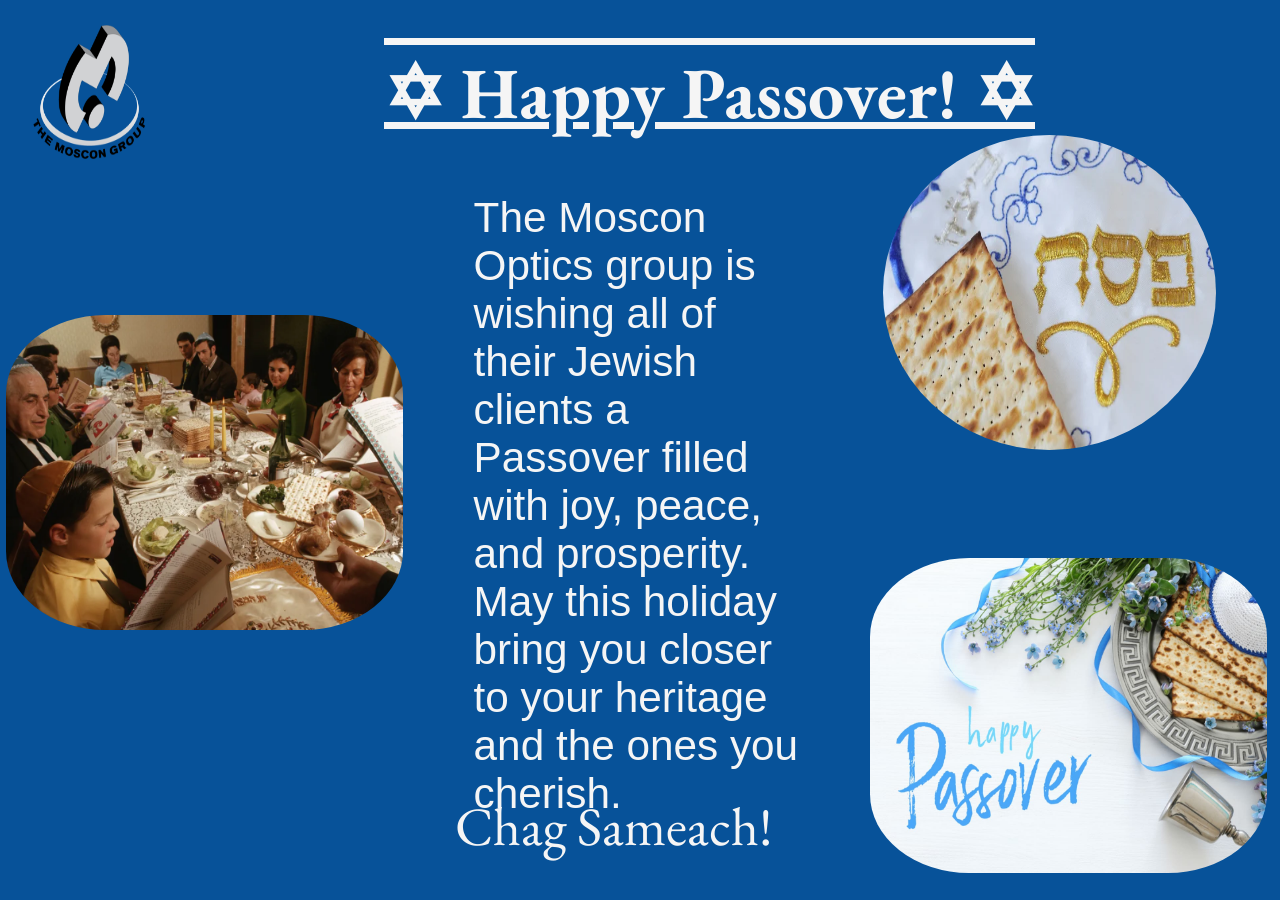
<file: index.html>
<!DOCTYPE html>
<html lang="en">
<head>
  <meta charset="UTF-8">
  <meta name="viewport" content="width=device-width, initial-scale=1.0">
  <title>Passover Wishes</title>
  <link rel="icon" href="menorah-judaism-hanukkah-jewish-symbolism-passover.png">
  <link rel="stylesheet" href="passover-wishes.css">
  <link rel="preconnect" href="https://fonts.googleapis.com">
  <link rel="preconnect" href="https://fonts.gstatic.com" crossorigin>
  <link href="https://fonts.googleapis.com/css2?family=EB+Garamond:ital,wght@0,400..800;1,400..800&display=swap" rel="stylesheet">
</head>
<body>
  <div class="Logo-img">
    <a href="https://www.moscon.co.za/" target="_blank"> <!--When you click the moscon logo it will take you top the Moscon website-->
      <img src="moscon-logo-v2.png" id="moscon-logo"  />
    </a>
  </div>
  <div>
    <img src="matzah.jpg" id="Matzah">
  </div>
  <div>
    <img src="Passover-familygathering.webp" id="family-pic">
  </div>
  <div>
    <img src="passover-wishes-jpg.jpg" id="passover-img">
  </div>
  <div class="card">
    <div class="header">
      <h1><span>&#10017;</span> Happy Passover! <span>&#10017;</span></h1>
    </div>
    <div class="content">
      <p>The Moscon Optics group is wishing all of their Jewish clients a Passover filled with joy, peace, and prosperity. May this holiday bring you closer to your heritage and the ones you cherish.</p>
      <div id="last-words"><p>Chag Sameach!</p></div>
    </div>
  </div>
</body>
</html>
</file>
<file: passover-wishes.css>
body {
    position: relative;
    font-family: Arial, sans-serif;
    background-color: #075299;
    display: flex;
    justify-content: center;
    align-items: center;
    height: 100vh;
    margin: 0;
  }

#moscon-logo{
  position: absolute;
  top: 0vh;
  left: 0vw;
  display: flex;
  background-size: cover;
  height: 19vh;
  width: 14vw;
}

#Matzah {
  position: absolute;
  width: 26vw;
  height: 35vh;
  left: 69vw;
  bottom: 50vh;
  border-radius: 60%;
}

#family-pic {
  position: absolute;
  height: 35vh;
  width: 31vw;
  left: 0.5vw;
  bottom: 30vh;
  border-radius: 25%;
}

#passover-img {
  position: absolute;
  height: 35vh;
  width: 31vw;
  bottom: 3vh;
  right: 1vw;
  border-radius: 25%; 
}

  .header {
    text-align: center;
  }
  
  .header h1 {
    color: #f5f5f5;
    margin: 0;
    font-size: 8vh;
    text-align: center;
    position: absolute;
    top: 5vh;
    left: 30vw;
    text-decoration-line: underline overline;
    text-decoration-thickness: auto;
    font-family: "EB Garamond", Arial, Helvetica, sans-serif;  
    z-index: 1;
}
  
  .content {
    margin-top: 13vh;
    text-align: left;
    width: 26vw;  
    height: 30vh; 
    padding: 0vw;
    padding-bottom: 40vh;
    font-size: 4.7vh;

  }
  p{ 
    color: #f5f5f5;
  }

  #last-words{
    font-family: "EB Garamond", Arial, Helvetica, sans-serif;
    position: relative;
    text-align: center;
    bottom: 9vh;
    font-size: 6vh;
    left: -2vw;
    font-weight: 'SemiBold 600'; 
  }
</file>
